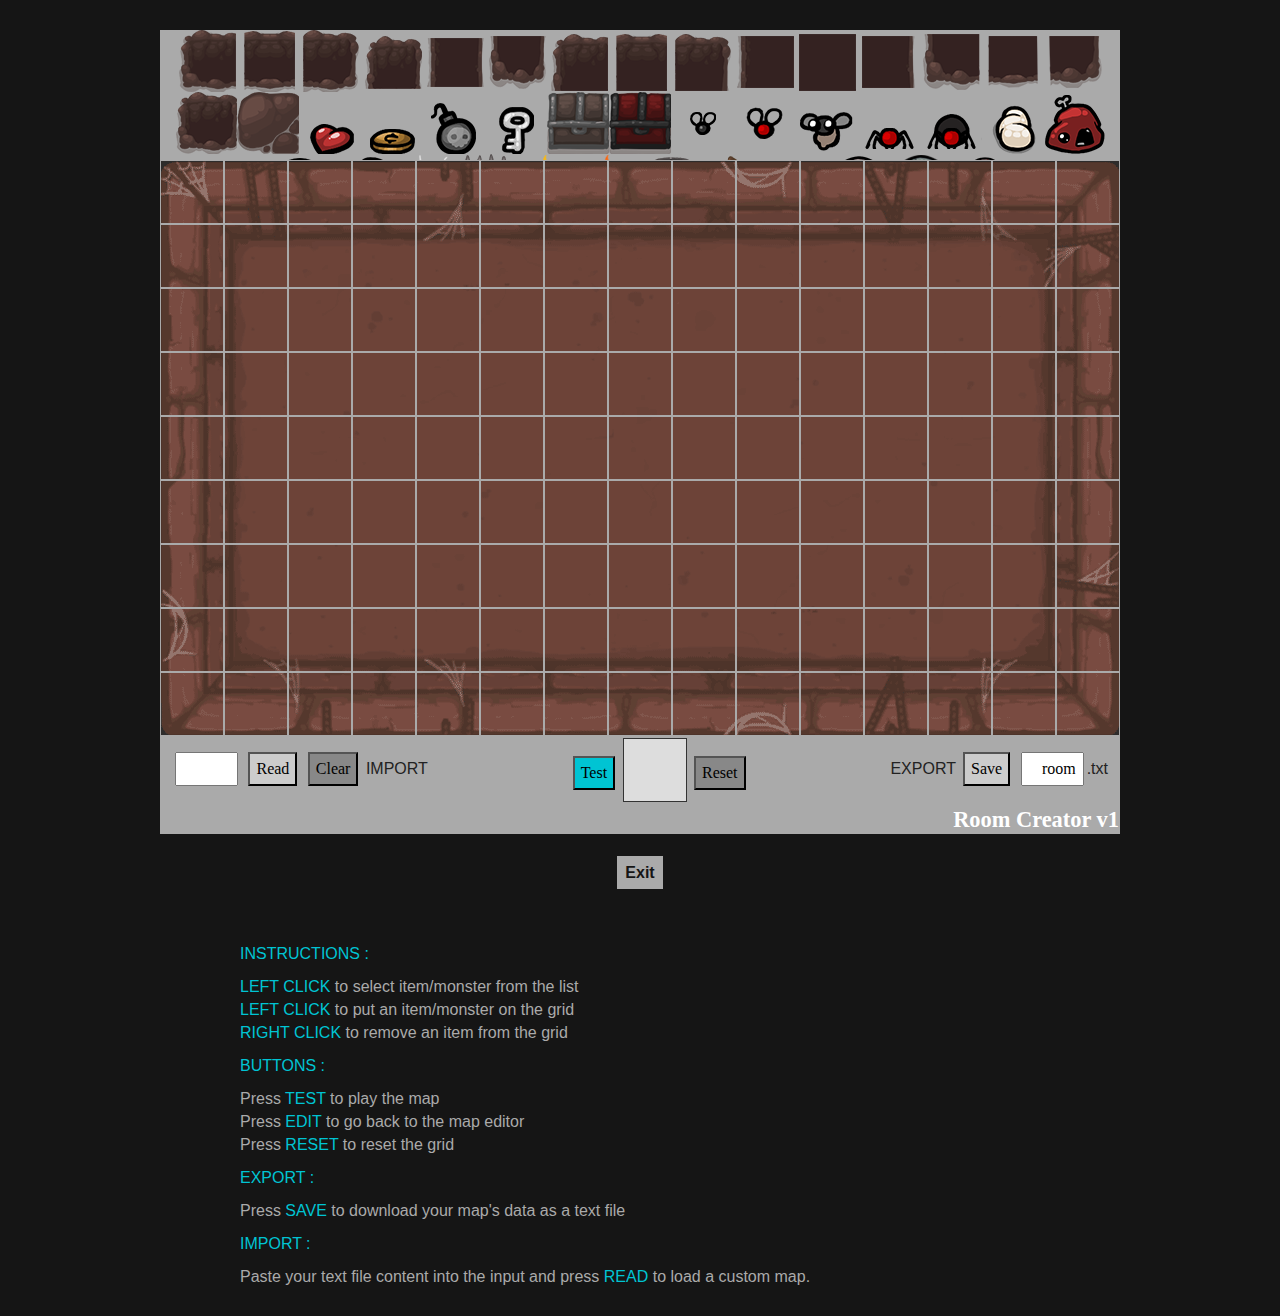
<file: games/TBOI/editor.html>
<!DOCTYPE html>
<html lang="fr">
<head>
	<title>MAP CREATOR | JAVASCRIPT ISAAC</title>
	<meta charset="UTF-8">
	<link href="editorstyles.css?v=2" rel="stylesheet">
	<script src="js/FileSaver.js?v=2"></script>
	<script src="js/editorgame.js?v=2"></script>
	<script src="js/sprites.js?v=2"></script>
	<script src="js/editor.js?v=2"></script>
	<script src="js/items.js?v=2"></script>
	<script src="js/player.js?v=2"></script>
	<script src="js/enemy.js?v=2"></script>
	<script src="js/keybind.js?v=2"></script>
	<!-- Google analytics -->   
	<script>
	  (function(i,s,o,g,r,a,m){i['GoogleAnalyticsObject']=r;i[r]=i[r]||function(){
	  (i[r].q=i[r].q||[]).push(arguments)},i[r].l=1*new Date();a=s.createElement(o),
	  m=s.getElementsByTagName(o)[0];a.async=1;a.src=g;m.parentNode.insertBefore(a,m)
	  })(window,document,'script','https://www.google-analytics.com/analytics.js','ga');

	  ga('create', 'UA-69581148-2', 'auto');
	  ga('send', 'pageview');

	</script>
</head>
<body onload="initEditor()" >
	<div id="main">
		<div id="game">
			<canvas id="uicanvas" width="960" height="120" oncontextmenu="return false;"></canvas>
			<canvas id="bgcanvas" width="960" height="576" oncontextmenu="return false;"></canvas>
			<canvas id="canvas" width="960" height="576" oncontextmenu="return false;">Ce navigateur ne supporte pas HTML5 et Canvas, vous devez posséder la dernière version.</canvas>
		</div>
		<div id="creator">
			<div id="selector"  oncontextmenu="return false;"></div>
			<div id="editor" oncontextmenu="return false;"></div>
			<div class="nofloat"></div>
		</div>
		<div id="options">
			<div id="codeinput">
				<input type="text" id="txtinputgrid" value=" " size="3"></input>
				<input id="readbtn" type="submit" value="Read" onclick="readCode()"></input>
				<input id="clearbtn" type="submit" value="Clear" onclick="clearTxt()"></input>
				<label>IMPORT</label>
			</div>
			
			<div id="save">
				<label>EXPORT</label>
				<input id="savebtn" type="submit" value="Save" onclick="save()"></input>
				<input type="text" id="txtfilename" value="room" size="3"></input>.txt
			</div>

			<div id="test">
				<input id="testbtn" type="submit" value="Test" onclick="launchTester()"></input>
				<div id="active" oncontextmenu="return false;"></div>
				<input id="resetbtn" type="submit" value="Reset" onclick="erase()"></input>
			</div>
		</div>
		<h1>Room Creator v1</h1>
		<div class="nofloat"></div>
	</div>	
	<div id="editorlink">
		<a href="index.html">Exit</a>
		<ul>
			<li>&nbsp;</li>
			<li class='ul-title'><span>INSTRUCTIONS :</span></li>
			<li><span>LEFT CLICK</span> to select item/monster from the list</li>
			<li><span>LEFT CLICK</span> to put an item/monster on the grid</li>
			<li><span>RIGHT CLICK</span> to remove an item from the grid</li>
			<li class='ul-title'><span>BUTTONS :</span></li>
			<li>Press <span>TEST</span> to play the map</li>
			<li>Press <span>EDIT</span> to go back to the map editor</li>
			<li>Press <span>RESET</span> to reset the grid</li>
			<li class='ul-title'><span>EXPORT :</span></li> 
			<li>Press <span>SAVE</span> to download your map's data as a text file</li>
			<li class='ul-title'><span>IMPORT :</span></li>
			<li>Paste your text file content into the input and press <span>READ</span> to load a custom map.</li>
		</ul>
	</div>
</body>
</html>
</file>
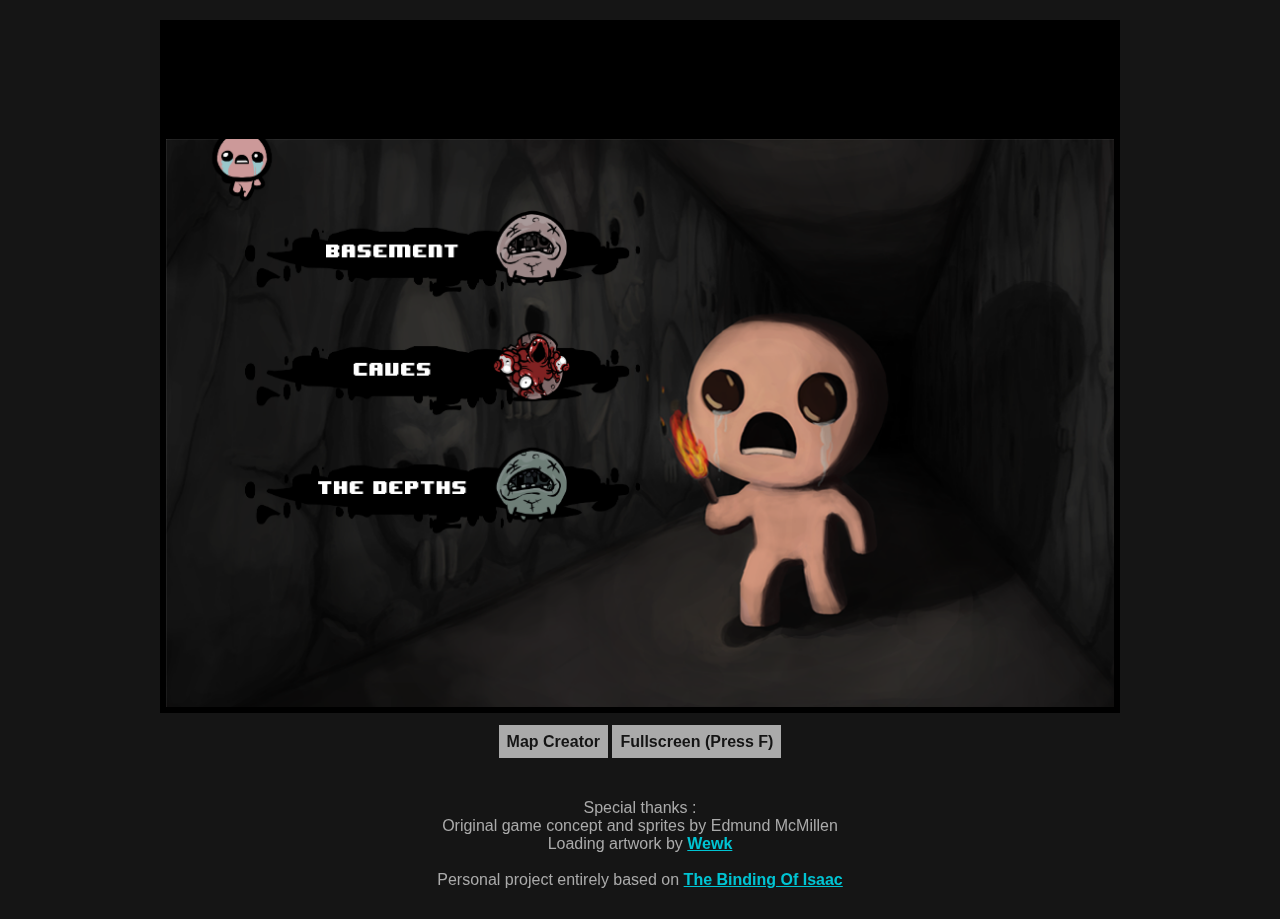
<file: games/TBOI/TBOI.html>
<!DOCTYPE html>
<html lang="fr"><head>
	<title>JAVASCRIPT ISAAC</title>
	<meta charset="UTF-8">
	<link href="styles.css?v=2" rel="stylesheet">
	<!-- Google analytics -->   
	<script>
	  (function(i,s,o,g,r,a,m){i['GoogleAnalyticsObject']=r;i[r]=i[r]||function(){
	  (i[r].q=i[r].q||[]).push(arguments)},i[r].l=1*new Date();a=s.createElement(o),
	  m=s.getElementsByTagName(o)[0];a.async=1;a.src=g;m.parentNode.insertBefore(a,m)
	  })(window,document,'script','https://www.google-analytics.com/analytics.js','ga');

	  ga('create', 'UA-69581148-2', 'auto');
	  ga('send', 'pageview');

	</script>
</head><body>
	<div id="fullscreen">
		<div id="game">
			<canvas id="uicanvas" width="960" height="120" oncontextmenu="return false;"></canvas>
			<canvas id="bgcanvas" width="960" height="576" oncontextmenu="return false;"></canvas>
			<canvas id="canvas" width="960" height="576" oncontextmenu="return false;">Your browser does not support HTML5/Canvas element.</canvas>
		</div>
	</div>

	<div id="editorlink">
	<a href="editor.html">Map Creator</a>
	<a href="javascript:;" onclick="toggleFullscreen()">Fullscreen (Press F)</a>
	<ul>
	<li>&nbsp;</li>
	<li>Special thanks :</li>
	<li>Original game concept and sprites by Edmund McMillen</li>
	<li>Loading artwork by <a href="http://wewk.deviantart.com/">Wewk</a></li>
	<li>&nbsp;</li>
	<li>Personal project entirely based on <a href="http://bindingofisaac.com/">The Binding Of Isaac</a></li>
	</ul>
	</div>
	<script src="js/fullscreen.js?v=2"></script>
	<script src="js/maps.js?v=2"></script>
	<script src="js/game.js?v=2"></script>
	<script src="js/sprites.js?v=2"></script>
	<script src="js/items.js?v=2"></script>
	<script src="js/player.js?v=2"></script>
	<script src="js/enemy.js?v=2"></script>
	<script src="js/keybind.js?v=2"></script>
</body></html>
</file>
<file: games/TBOI/editorstyles.css>
html { background: #151515;	font: 1em Arial; color: #222; }
* {	padding: 0px; margin: 0px; }
div.nofloat{clear:both;}

@font-face { font-family: 'wendy'; src: url("font/8bit.ttf");}
@font-face { font-family: 'danielbk'; src: url("font/danielbk.ttf");}
#main{width: 960px; text-align: left;	margin: 30px auto;}

	

/*TESTEUR */
#game {position: absolute;margin-top: 6px;}
canvas {}
#canvas {position: absolute; left: 0px; top: 120px;}
#uicanvas{}
#bgcanvas{position: relative;z-index: -10;}
	
/*ÉDITEUR*/
#creator {
	line-height:0px;
	text-align: center;}
#creator #editor{
	width: 960px;
	display: inline-block;
	line-height: 0;
	visibility: hidden;
	text-align: center;
	background: url(img/bg.png) no-repeat center center;}

#creator #editor .cell{	border: solid 1px #aaa; width: 62px; height: 62px; cursor: pointer; display: inline-block;}
#creator #editor .cell:hover{border: solid 3px #00c4d3; width: 58px; height: 58px;}
#creator #editor .wall{	border: solid 1px #aaa; width: 62px; height: 62px; display: inline-block;}
/*SELECTEUR*/
#selector{
	line-height: 0;
	display: inline-block;
	width: 960px;
	overflow-y: scroll;
	height: 130px;
	visibility: hidden;
	background : #aaa;
	text-align: center;}
#selector .selection{
	background-color: #aaa;
	width: 62px;
	height: 62px;
	cursor: pointer;
	display: inline-block;}
#selector .selection:hover{background-color: #00c4d3;}
	
/*OPTIONS*/
#options{
	background : #aaa;
	text-align: center;
	width: 960px;
	height: 70px;
	visibility: hidden;
	margin: auto;}
#options #active{
	display: inline-block;
	background-color: #ddd;
	width: 62px;
	height: 62px;
	border: solid 1px #333;
	background-image:  url(icon/0.png);
	text-align: center;}
#options #save {
	display: inline-block;
	float: right;
	margin: 12px;
	text-align: center;}
#options #codeinput{
	display: inline-block;
	float: left;
	margin: 12px;
	text-align: center;}

#options #test{
	margin: 2px;
	display: inline-block;
	text-align: center;}
#options #test input{
	vertical-align: 1.5em;}
	
input {text-align: right;margin: 4px 3px; padding: 6px; font: 1em Verdana;}
h1{
	font: bold 1.4em Calibri;
	color: #fff;
	margin:auto;
	text-align: right;
	display:block;
	background : #aaa;
	border: solid 1px #aaa;}

#editorlink{
	margin: 10px auto;
	text-align: center;
}
#editorlink ul{
	margin: 30px auto;
	width: 800px;
	list-style-type : none;
	text-align: left;
	color: #aaa;
}
#editorlink ul li {
	margin: 5px 0;
}
#editorlink ul li.ul-title {
	margin: 15px 0;
}
#editorlink ul span {
	color: #00c4d3;
}
#editorlink > a{background: #aaa;font-weight: bold;text-decoration: none; color:#151515;padding: 8px;}
#editorlink > a:hover{background: #00c4d3;font-weight: bold;text-decoration: none; color:#151515;padding: 8px;}
#editorlink ul a{color: #00c4d3;font-weight: bold;}
#editorlink ul a:hover{text-decoration: underline;}
#testbtn{background: #00c4d3;}
#savebtn,#readbtn{background: #ccc;}
#resetbtn,#clearbtn{background: #888;}
</file>
<file: games/TBOI/styles.css>
html { background: #151515;	font: 1em Arial; }
* {	padding: 0px; margin: 0px; }
@font-face {
    font-family: 'wendy';
    src: url("font/8bit.ttf");}
@font-face {
    font-family: 'danielbk';
    src: url("font/danielbk.ttf");}

#game {
	width: 960px;
	margin: 20px auto;
	line-height:0px;
	text-align: center;
	position: relative;
}

#fullscreen:fullscreen #game {
	width: auto;
	margin: 0 auto;
}

canvas {
	border-left: solid 6px #000;
	border-right: solid 6px #000;
	margin: auto;
	width: 100%;
	box-sizing: border-box;
}
#canvas {
	border-bottom: solid 6px #000;
	color:#fff;
}
#uicanvas{
	border-bottom: solid 0px #323131;
	background: #000;
}
#bgcanvas{
	border-bottom: solid 0px #323131;
	position: absolute;
	/* top: 140px; */
	z-index: -10;
}

#editorlink{
	margin: 10px auto;
	text-align: center;
}
#editorlink ul{
	margin: 30px auto;
	list-style-type : none;
	text-align: center;
	color: #aaa;
}

#editorlink > a{background: #aaa;font-weight: bold;text-decoration: none; color:#151515;padding: 8px;}
#editorlink > a:hover{background: #00c4d3;font-weight: bold;text-decoration: none; color:#151515;padding: 8px;}
#editorlink ul a{color: #00c4d3;font-weight: bold;}
#editorlink ul a:hover{text-decoration: underline;}
</file>
